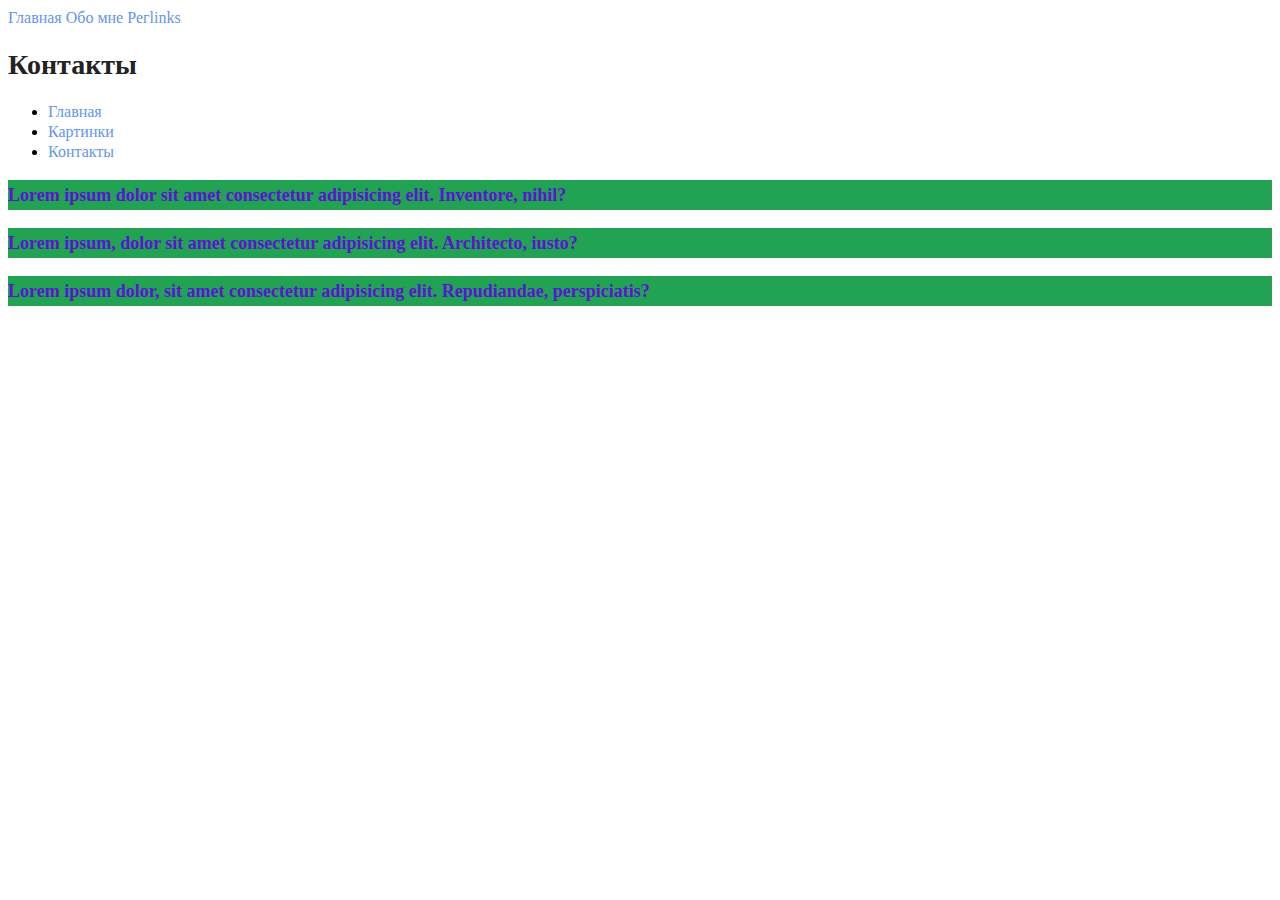
<file: контакты.html>
<!DOCTYPE html>
<html lang="en">
  <head>
    <meta charset="UTF-8" />
    <meta name="viewport" content="width=device-width, initial-scale=1.0" />
    <link rel="stylesheet" href="style.css">
    <title>Document</title>
    <a class="links" href="index.html">Главная</a>
    <a class="links" href="обо_мне.html">Обо мне</a>
    <a class="links" href="регистрация.html">Регlinks
  </head>
  <body>
    <h1 class="headers">Контакты</h1>
    <nav>
      <ul>
        <li><a class="links" href="index.html">Главная</a></li>
        <li><a class="links" href="картинки.html">Картинки</a></li>
        <li><a class="links" href="#">Контакты</a></li>
      </ul>
    </nav>
    <p class="paragr">
      Lorem ipsum dolor sit amet consectetur adipisicing elit. Inventore, nihil?
    </p>
    <p class="paragr">
      Lorem ipsum, dolor sit amet consectetur adipisicing elit. Architecto,
      iusto?
    </p>
    <p class="paragr">
      Lorem ipsum dolor, sit amet consectetur adipisicing elit. Repudiandae,
      perspiciatis?
    </p>
  </body>
</html>
</file>
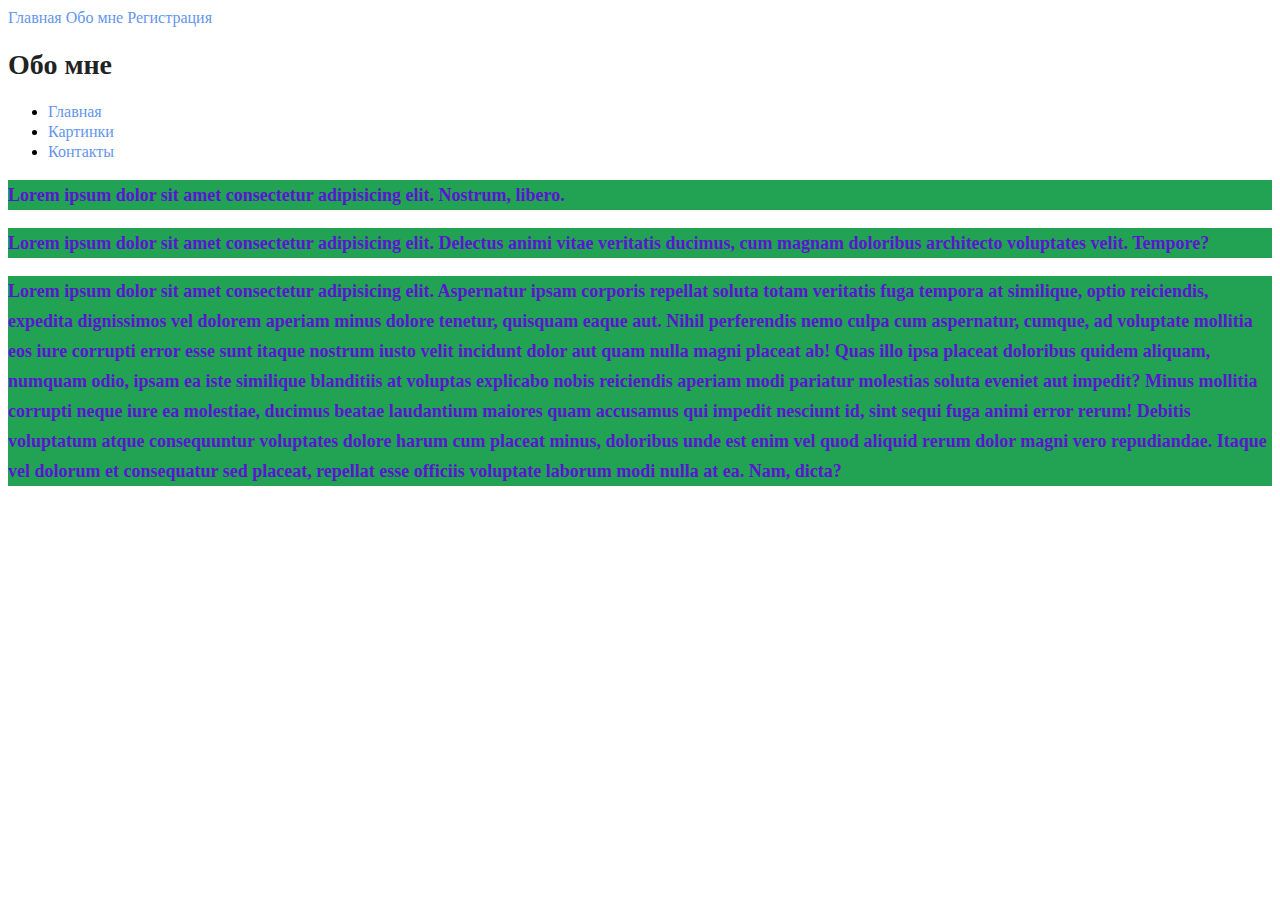
<file: обо_мне.html>
<!DOCTYPE html>
<html lang="en">
  <head>
    <meta charset="UTF-8" />
    <meta name="viewport" content="width=device-width, initial-scale=1.0" />
    <link rel="stylesheet" href="style.css">
    <title>Document</title>
    <a class="links" href="index.html">Главная</a>
    <a class="links" href="обо_мне.html">Обо мне</a>
    <a class="links" href="регистрация.html">Регистрация</a>
  </head>
  <body>
    <h1 class="headers">Обо мне</h1>
    <nav>
      <ul>
        <li><a class="links" href="index.html">Главная</a></li>
        <li><a class="links" href="картинки.html">Картинки</a></li>
        <li><a class="links" href="контакты.html">Контакты</a></li>
      </ul>
    </nav>
    <p class="paragr">Lorem ipsum dolor sit amet consectetur adipisicing elit. Nostrum, libero.</p>
    <p class="paragr">Lorem ipsum dolor sit amet consectetur adipisicing elit. Delectus animi vitae veritatis ducimus, cum magnam doloribus architecto voluptates velit. Tempore?</p>
    <p class="paragr">Lorem ipsum dolor sit amet consectetur adipisicing elit. Aspernatur ipsam corporis repellat soluta totam veritatis fuga tempora at similique, optio reiciendis, expedita dignissimos vel dolorem aperiam minus dolore tenetur, quisquam eaque aut. Nihil perferendis nemo culpa cum aspernatur, cumque, ad voluptate mollitia eos iure corrupti error esse sunt itaque nostrum iusto velit incidunt dolor aut quam nulla magni placeat ab! Quas illo ipsa placeat doloribus quidem aliquam, numquam odio, ipsam ea iste similique blanditiis at voluptas explicabo nobis reiciendis aperiam modi pariatur molestias soluta eveniet aut impedit? Minus mollitia corrupti neque iure ea molestiae, ducimus beatae laudantium maiores quam accusamus qui impedit nesciunt id, sint sequi fuga animi error rerum! Debitis voluptatum atque consequuntur voluptates dolore harum cum placeat minus, doloribus unde est enim vel quod aliquid rerum dolor magni vero repudiandae. Itaque vel dolorum et consequatur sed placeat, repellat esse officiis voluptate laborum modi nulla at ea. Nam, dicta?</p>
  </body>
</html>
</file>
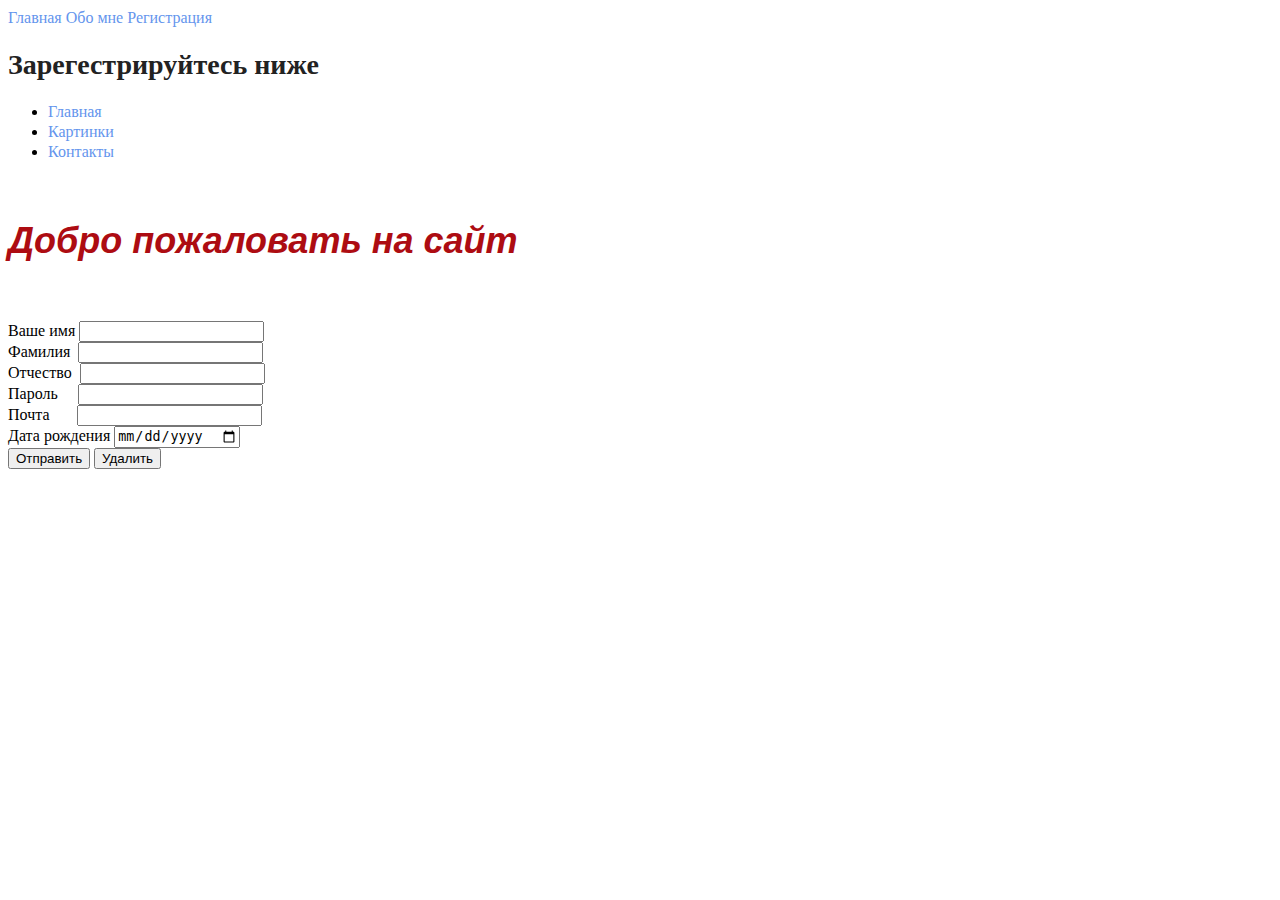
<file: регистрация.html>
<!DOCTYPE html>
<html lang="en">
<head>
    <meta charset="UTF-8">
    <meta name="viewport" content="width=device-width, initial-scale=1.0">
    <link rel="stylesheet" href="style.css">
    <title>Document</title>
</head>
<body>
    <a class="links" href="index.html">Главная</a>
    <a class="links" href="обо_мне.html">Обо мне</a>
    <a class="links" href="регистрация.html">Регистрация
    <h1 class="headers">Зарегестрируйтесь ниже</h1>
    <nav>
        <ul>
          <li><a class="links" href="index.html">Главная</a></li>
          <li><a class="links" href="картинки.html">Картинки</a></li>
          <li><a class="links" href="контакты.html">Контакты</a></li>
        </ul>
      </nav>
      <h2 class="zogo2">Добро пожаловать на сайт</h2>
    <form action="#"></a>
        Ваше имя <input type="text" /><br />
         Фамилия &nbsp<input type="text" /><br />
         Отчество &nbsp<input type="text" /><br />
      Пароль &nbsp &nbsp&nbsp<input type="password" /><br />
      Почта &nbsp &nbsp &nbsp&nbsp<input type="email" /><br />
        Дата рождения <input type="date" /><br />
        <button type="submit">Отправить</button>
        <button type="reset">Удалить</button>
</body>
</html>
</file>
<file: style.css>
a {
  text-decoration: none;
}

.links {
  color: cornflowerblue;
  font-size: 16px;
  line-height: 20px;
}

.links :hover {
  color: crimson;
}

.headers {
  color: #222222;
  font-size: 28px;
  line-height: 36px;
  font-weight: bold;
}

.images {
  border-radius: 50%;
  /* width: 100px; */
  /* height: 100px; */
  background-color: rgb(144, 235, 144);
  border: #5a14d3 double 4px;
  transform: scale(1.05);
  box-shadow: 15px 15px 5px 10px rgba(0, 0, 0, 0.5);
  transition: box-shadow 600ms, transform 600ms;
}

h1 {
  color: #16b343;
}

.zogo2 {
  color: rgb(173, 12, 18);
  font-style: italic;
  font-weight: 700;
  font-size: 36px;
  line-height: 100px;
  font-family: "Segoe UI", Tahoma, Geneva, Verdana, sans-serif;
}

.paragr {
  font-style: normal;
  font-weight: 700;
  font-size: 18px;
  line-height: 30px;
  color: #5a14d3;
  background-color: rgb(34, 162, 83);
}
</file>
